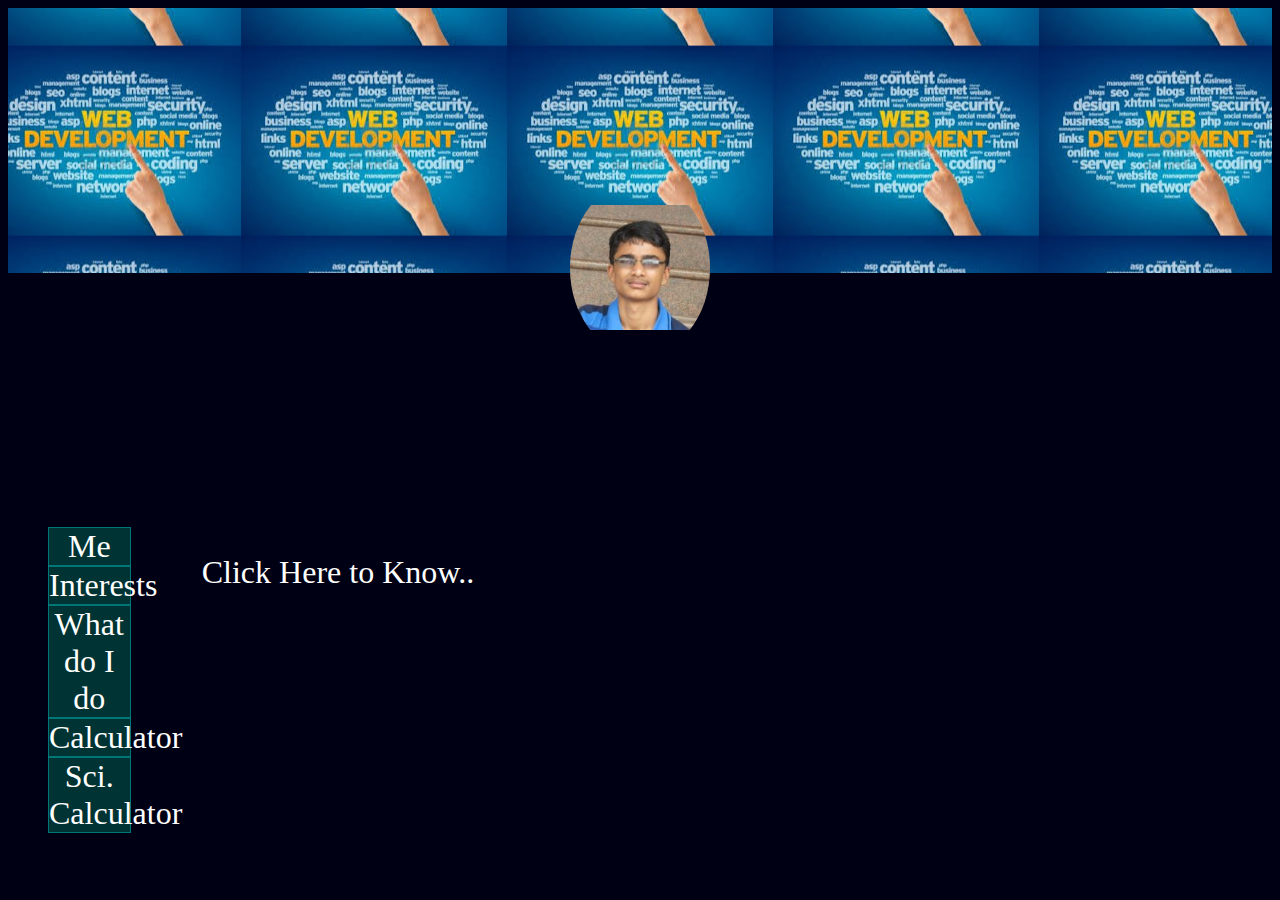
<file: index.html>
<html>
 <head>
 <title>	My Profile  </title>
 <link rel="stylesheet" type="text/css" href="css/mystyle.css" />

<link rel="stylesheet" type="text/css" href="css/calc.css" />

<link rel="stylesheet" type="text/css" href="css/scicalc.css" />

 <script type="text/javascript" src="js/scicalc.js">      		 

 </script>
 <script type="text/javascript" src="js/calc.js">      		 

     		 

 </script>
 
 <script type="text/javascript" src="js/myscript.js">      		 
 </script>
 
 </head>
      		      <body> 
      		      <div id="img" ></div> 

      		      <div id="main" ><br /><br /><br /><br /><br /><br />
                <ul class="sidebar">
                <li class="type" id="1" onclick="view1();">Me</li><li id="2" class="type" onclick="view2();">Interests</li><li id="3" class="type" onclick="view3();">What do I do</li><li class="type" id="4" onclick="calc();">Calculator</li>
                <li class="type" id="5" onclick="scicalc();">Sci. Calculator</li></ul>




<div id="calc" class="content" style="display:none;border:2px solid white;" tabindex="0" >My Calc
<br />
<input type="text" value="0" name="ipop" autofocus=true id="textbox1" onkeypress="return isNumberKey(event)"></input>
<center><div id="output1"></div></center>
<br />
<br />
<table class="maintable" cellSpacing="0" border="0" cellPadding="0">
<tr><td class="cell">
<input type="button" name="7" class="btn" value="7" onclick="input1(this);" onmouseover="btnonhover(this);" onmouseout="btnnormal(this);"></input>
</td>
<td class="cell">
<input type="button" name="8" class="btn" value="8" onclick="input1(this);" onmouseover="btnonhover(this);" onmouseout="btnnormal(this);"></input></td><td class="cell">
<input type="button" name="9" class="btn" value="9" onclick="input1(this);" onmouseover="btnonhover(this);" onmouseout="btnnormal(this);"></input></td></tr>
<tr><td class="cell">
<input type="button" name="4" class="btn" value="4" onclick="input1(this);" onmouseover="btnonhover(this);" onmouseout="btnnormal(this);"></input>
</td>
<td class="cell">
<input type="button" name="5" class="btn" value="5" onclick="input1(this);" onmouseover="btnonhover(this);" onmouseout="btnnormal(this);"></input></td><td class="cell">
<input type="button" name="6" class="btn" value="6" onclick="input1(this);" onmouseover="btnonhover(this);" onmouseout="btnnormal(this);"></input></td></tr>
<tr><td class="cell">
<input type="button" name="1" class="btn" value="1" onclick="input1(this);" onmouseover="btnonhover(this);" onmouseout="btnnormal(this);"></input>
</td>
<td class="cell">
<input type="button" name="2" class="btn" value="2" onclick="input1(this);" onmouseover="btnonhover(this);" onmouseout="btnnormal(this);">
</input>
</td>
<td class="cell">
<input type="button" name="3" class="btn" value="3" onclick="input1(this);" onmouseover="btnonhover(this);" onmouseout="btnnormal(this);">
</input>
</td>
</tr>

<tr><td class="cell">
<input type="button" name="." class="btn" value="." onclick="input1(this);" onmouseover="btnonhover(this);" onmouseout="btnnormal(this);"></input>
</td>
<td class="cell">
<input type="button" name="0" class="btn" value="0" onclick="input1(this);" onmouseover="btnonhover(this);" onmouseout="btnnormal(this);">
</input>
</td>
<td class="cell">
<input type="button" name="=" class="btn" value="=" onclick="compute1();" onmouseover="btnonhover(this);" onmouseout="btnnormal(this);">
</input>
</td>
</tr>

</table>
<table class="sidetable" style="margin-left:210px;" cellSpacing="0" cellPadding="0">
<tr><td class="cell1">
<input type="button" class="btn1" value="del"  oncontextmenu="cleartext1();" onclick="deletetext();" onmouseover="btnonhoverdc(this);" onmouseout="btnnormaldc(this);"></input></td><td>&nbsp;&nbsp;<td><div id="tip" style="font-size:10px;display:none;">Click to delete,Rightclick(longpress for mobiles) to clear...</div></td></tr>

<tr><td class="cell1"><input type="button" class="btn1" value="/" onclick="input1(this); " onmouseover="btnonhover1(this);" onmouseout="btnnormal1(this);" ></input></td></tr>

<tr><td class="cell1"><input type="button" class="btn1" value="x" onclick="input1(this);" onmouseover="btnonhover1(this);" onmouseout="btnnormal1(this);"></input></td></tr>

<tr><td class="cell1"><input type="button" class="btn1" value="-" onclick="input1(this);" onmouseover="btnonhover1(this);" onmouseout="btnnormal1(this);"></input></td></tr>

<tr><td class="cell1"><input type="button" class="btn1" value="+" onclick="input1(this);" onmouseover="btnonhover1(this);" onmouseout="btnnormal1(this);"></input></td></tr>



</table>



</div>



<div class="content" id="scicalc" style="display:none;" >
	

<br />
<input type="text" value="0" name="ipop" autofocus id="textbox2" onkeypress="return isNumberKey(event)"></input>
<center><div id="output2"></div></center>
<br />
<br />
<table class="maintable" cellSpacing="0" border="0" cellPadding="0">
<tr><td class="cell">
<input type="button" name="7" class="btn" value="7" onclick="input2(this);" onmouseover="btnonhover(this);" onmouseout="btnnormal(this);"></input>
</td>
<td class="cell">
<input type="button" name="8" class="btn" value="8" onclick="input2(this);" onmouseover="btnonhover(this);" onmouseout="btnnormal(this);"></input></td><td class="cell">
<input type="button" name="9" class="btn" value="9" onclick="input2(this);" onmouseover="btnonhover(this);" onmouseout="btnnormal(this);"></input></td></tr>
<tr><td class="cell">
<input type="button" name="4" class="btn" value="4" onclick="input2(this);" onmouseover="btnonhover(this);" onmouseout="btnnormal(this);"></input>
</td>
<td class="cell">
<input type="button" name="5" class="btn" value="5" onclick="input2(this);" onmouseover="btnonhover(this);" onmouseout="btnnormal(this);"></input></td><td class="cell">
<input type="button" name="6" class="btn" value="6" onclick="input2(this);" onmouseover="btnonhover(this);" onmouseout="btnnormal(this);"></input></td></tr>
<tr><td class="cell">
<input type="button" name="1" class="btn" value="1" onclick="input2(this);" onmouseover="btnonhover(this);" onmouseout="btnnormal(this);"></input>
</td>
<td class="cell">
<input type="button" name="2" class="btn" value="2" onclick="input2(this);" onmouseover="btnonhover(this);" onmouseout="btnnormal(this);">
</input>
</td>
<td class="cell">
<input type="button" name="3" class="btn" value="3" onclick="input2(this);" onmouseover="btnonhover(this);" onmouseout="btnnormal(this);">
</input>
</td>
</tr>

<tr><td class="cell">
<input type="button" name="." class="btn" value="." onclick="input2(this);" onmouseover="btnonhover(this);" onmouseout="btnnormal(this);"></input>
</td>
<td class="cell">
<input type="button" name="0" class="btn" value="0" onclick="input2(this);" onmouseover="btnonhover(this);" onmouseout="btnnormal(this);">
</input>
</td>
<td class="cell">
<input type="button" name="=" class="btn" value="=" onclick="compute2();" onmouseover="btnonhover(this);" onmouseout="btnnormal(this);">
</input>
</td>
</tr>

</table>
<table class="sidetable" style="margin-left:210px;" cellSpacing="0" cellPadding="0">
<tr><td class="cell1">
<input type="button" class="btn1" value="del"  oncontextmenu="cleartext2();" onclick="deletetext2();" onmouseover="btnonhoverdc(this);" onmouseout="btnnormaldc(this);"></input></td><td>&nbsp;&nbsp;<td><div id="tip" style="font-size:10px;display:none;margin-top:-28px;">Click to delete,Rightclick(longpress for mobiles) to clear...</div></td></tr>

<tr><td class="cell1"><input type="button" class="btn1" value="/" onclick="input2(this); " onmouseover="btnonhover1(this);" onmouseout="btnnormal1(this);" ></input></td></tr>

<tr><td class="cell1"><input type="button" class="btn1" value="x" onclick="input2(this);" onmouseover="btnonhover1(this);" onmouseout="btnnormal1(this);"></input></td></tr>

<tr><td class="cell1"><input type="button" class="btn1" value="-" onclick="input2(this);" onmouseover="btnonhover1(this);" onmouseout="btnnormal1(this);"></input></td></tr>

<tr><td class="cell1"><input type="button" class="btn1" value="+" onclick="input2(this);" onmouseover="btnonhover1(this);" onmouseout="btnnormal1(this);"></input></td></tr>



</table>

<table class="sidetable2" style="margin-left:235px;" cellSpacing="0" border="0" cellPadding="0">
<tr><td class="cell2">
<input type="button" name="sine" class="btn2" value="sin" onclick="input2(this);" ></input>
</td>
<td class="cell2">
<input type="button" name="cosine" class="btn2" value="cos" onclick="input2(this);" ></input></td><td class="cell">
<input type="button" name="tangent" class="btn2" value="tan" onclick="input2(this);" ></input></td></tr>
<tr><td class="cell2">
<input type="button" name="loge" class="btn2" value="ln" onclick="input2(this);" ></input>
</td>
<td class="cell2">
<input type="button" name="log10" class="btn2" value="log" onclick="input2(this);" ></input></td><td class="cell2">
<input type="button" name="fact" class="btn2" value="fact" onclick="input2(this);" ></input></td></tr>
<tr><td class="cell2">
<input type="button" name="pi" class="btn2" value="pi" onclick="input2(this);" ></input>
</td>
<td class="cell2">
<input type="button" name="exp" class="btn2" value="e" onclick="input2(this);" >
</input>
</td>
<td class="cell2">
<input type="button" style="text-align:left;" name="power" class="btn2" value="^" onclick="input2(this);" >
</input>
</td>
</tr>

<tr><td class="cell2">
<input type="button" name="(" class="btn2" value="(" onclick="input2(this);" ></input>
</td>
<td class="cell2">
<input type="button" name=")" class="btn2" value=")" onclick="input2(this);" >
</input>
</td>
<td class="cell2">
<input type="button" name="root" class="btn2" value="sqrt" onclick="input2(this);" >
</input>
</td>
</tr>

</table>









</div>







<div class="content" id="trigger" style="cursor:pointer;" style="display:block;" onclick="view1();">Click Here to Know..</div>
<div class="content" id="view1" style="cursor:pointer;" onclick="view2();"> I'm Srinath.<br /></div>
<div class="content" id="view2" style="cursor:pointer;" onclick="view3();">I love playing cricket , analyzing , talking, reading and writing about it, listening to music and spending time with friends. </div>
<div class="content" id="view3" style="cursor:pointer;" onclick="view4();">I love web dev.I like to make those well-designed pages work.I like fixing bugs.</div>
<div class="content" id="view4" style="cursor:pointer;" onclick="alert('CLICK THE DP INSTEAD');">Anytime for cricket!!</div>


      		      </div> 
      		       
      		       <div class="dp" onmouseover ="onhover(this);" onmouseout="onout(this);"  onclick="onclickpic(this);" alt="Loading...Please wait..!"></div>
   </body>
      		        </html>
</file>
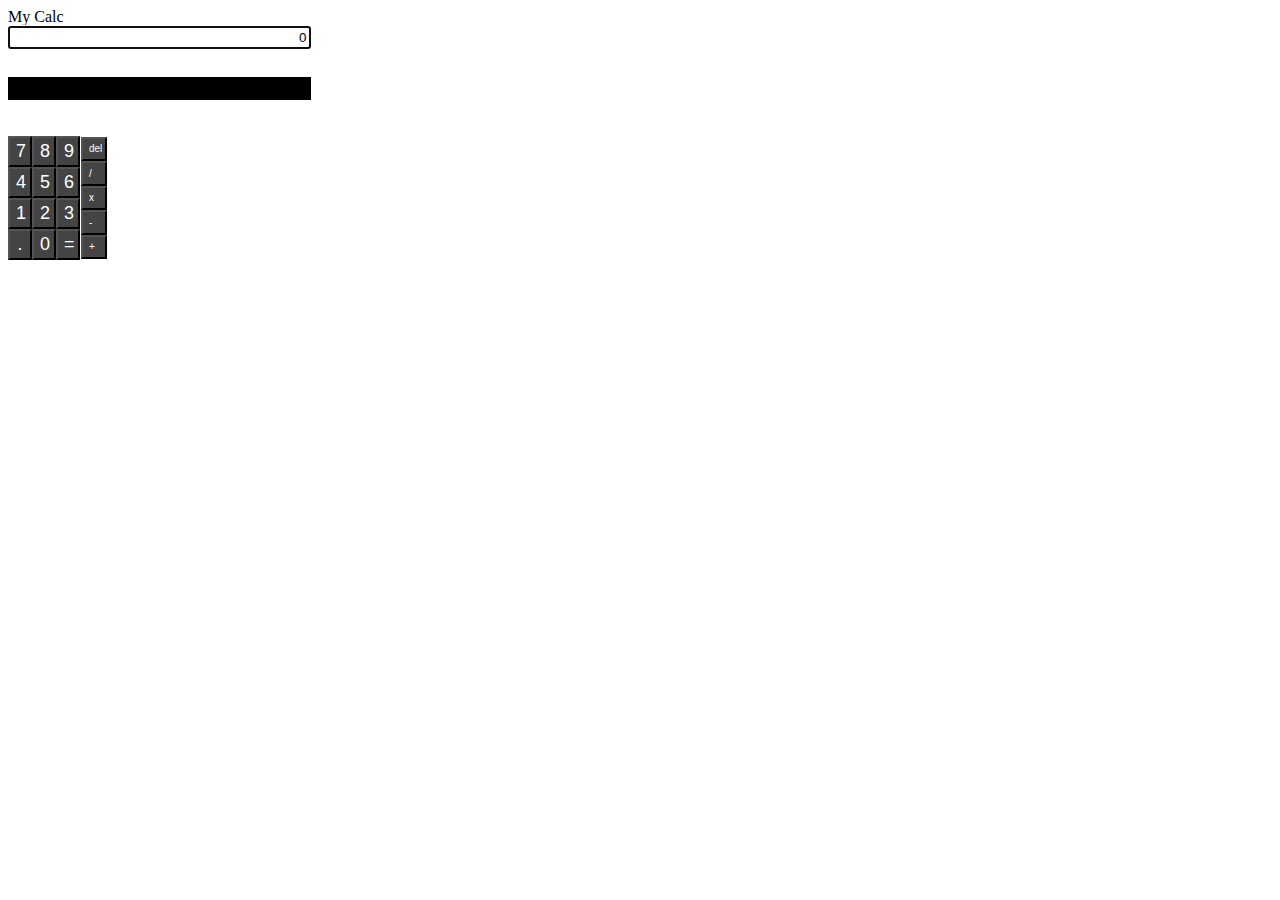
<file: calc.html>
<html>
<meta name="viewport" content="width=device-width,minimum-scale=1"> 
<head><title>Calculator</title>

<style>

#main{
  


top:0;
right:0;
bottom:0;
left:0;
width:550px;
height:250px;
}

td.cell{
 width:23px;
 height:30px;
 font-size:18px;
 padding-bottom: 0;
 padding-top: 0;
}

td.cell1{
font-size:10px;
height:24.5px;
border-style: 0 none;
padding-bottom: 0;
padding-top: 0;
text-align: left;
}
#textbox
{
text-align: right;
width:55%;
height:5%;
position:relative;
min-height: 23px;
max-width:55%;
}

.btn{

background-color:#444444;
color:white;
width:24px;
height: 31px;
font-size:100%;
}
.btn1{

background-color:#444444;
color:white;
width:26px;
height: 24.5px;
font-size: 100%;
text-align: left;
}
.btnonhover{
background-color: #FFFFFF;
color:black;
width:24px;
height: 31px;
font-size: 100%;
}
.btnonhover1{
background-color: #FFFFFF;
color:black;
width: 26px;
height: 24.5px;
font-size: 100%;
text-align: left;
}


#output{
  text-align: right;
  background-color: black;
  color:white;
  position:relative;
	width:55%;
	height:5%;
	margin-top: 5%;
	font-size:100%;
	min-height:23px;
	max-width: 55%;
}

.sidetable
{
margin-left: 73px;
margin-top:  -123px;
border-collapse: collapse;

}
.maintable{

border-collapse: collapse;	
border-spacing: 0;
border-style:0 none;
padding-top: 0px;
padding-bottom: 0px;
border-color: black;
}
</style>


<script>
var cnt=0;
var value;
function input(btn)
{
if(cnt==0){                 document.getElementById("textbox").value="";cnt=2;               }
if(btn.value=="x"){btn.value="*";}

document.getElementById("textbox").value=document.getElementById("textbox").value + btn.value;
if(btn.value=="*"){btn.value="x";}
answer();
}


function cleartext()
{
document.getElementById("textbox").value="0";
cnt=0;

}

function deletetext()
{
var input=document.getElementById("textbox").value;
document.getElementById("textbox").value=input.substr(0,input.length-1);

}

function compute()
{
try{
if(eval(document.getElementById("textbox").value) || eval(document.getElementById("textbox").value)==0)
{	document.getElementById("output").innerHTML= eval(document.getElementById("textbox").value);
cnt=0;
value=eval(document.getElementById("textbox").value);
}
else{
throw(err);}
}
catch(err)
{
	document.getElementById("output").innerHTML="SyntaxError";cnt=0;value=0;

}
}
function answer()
{
try{
if(eval(document.getElementById("textbox").value) || eval(document.getElementById("textbox").value)==0)
{	document.getElementById("output").innerHTML= eval(document.getElementById("textbox").value);

value=eval(document.getElementById("textbox").value);
}
else{
throw(err);}
}
catch(err)
{
	document.getElementById("output").innerHTML="";

}

}


function btnonhover(btn)
{
btn.className="btnonhover";

}

function btnonhover1(btn)
{
btn.className="btnonhover1";

}

function btnnormal(btn)
{
	btn.className="btn";
}
function btnnormal1(btn)
{
btn.className="btn1";
}

function isNumberKey(evt){
	if(cnt==0){document.getElementById("textbox").value="";cnt=2;}
    var charCode = (evt.which) ? evt.which : event.keyCode
if(charCode==13)
{compute();}    
else if (charCode > 31 && (charCode != 42 &&charCode != 43 &&charCode != 45 &&charCode != 46 &&charCode != 47 &&(charCode < 48 || charCode > 57)))
        return false;
    return true;
}

function btnonhoverdc(btn)
{
btn.className="btnonhover1";
document.getElementById("tip").style.display="block";

}

function btnnormaldc(btn)
{
	btn.className="btn1";
   document.getElementById("tip").style.display="none";


}


</script>
</head>
<body>
<div id="main" tabindex="0" >My Calc
<br />
<input type="text" value="0" name="ipop" autofocus id="textbox" onkeypress="return isNumberKey(event)"></input>
<div id="output"></div>
<br />
<br />
<table class="maintable" cellSpacing="0" border="0" cellPadding="0">
<tr><td class="cell">
<input type="button" name="7" class="btn" value="7" onclick="input(this);" onmouseover="btnonhover(this);" onmouseout="btnnormal(this);"></input>
</td>
<td class="cell">
<input type="button" name="8" class="btn" value="8" onclick="input(this);" onmouseover="btnonhover(this);" onmouseout="btnnormal(this);"></input></td><td class="cell">
<input type="button" name="9" class="btn" value="9" onclick="input(this);" onmouseover="btnonhover(this);" onmouseout="btnnormal(this);"></input></td></tr>
<tr><td class="cell">
<input type="button" name="4" class="btn" value="4" onclick="input(this);" onmouseover="btnonhover(this);" onmouseout="btnnormal(this);"></input>
</td>
<td class="cell">
<input type="button" name="5" class="btn" value="5" onclick="input(this);" onmouseover="btnonhover(this);" onmouseout="btnnormal(this);"></input></td><td class="cell">
<input type="button" name="6" class="btn" value="6" onclick="input(this);" onmouseover="btnonhover(this);" onmouseout="btnnormal(this);"></input></td></tr>
<tr><td class="cell">
<input type="button" name="1" class="btn" value="1" onclick="input(this);" onmouseover="btnonhover(this);" onmouseout="btnnormal(this);"></input>
</td>
<td class="cell">
<input type="button" name="2" class="btn" value="2" onclick="input(this);" onmouseover="btnonhover(this);" onmouseout="btnnormal(this);">
</input>
</td>
<td class="cell">
<input type="button" name="3" class="btn" value="3" onclick="input(this);" onmouseover="btnonhover(this);" onmouseout="btnnormal(this);">
</input>
</td>
</tr>

<tr><td class="cell">
<input type="button" name="." class="btn" value="." onclick="input(this);" onmouseover="btnonhover(this);" onmouseout="btnnormal(this);"></input>
</td>
<td class="cell">
<input type="button" name="0" class="btn" value="0" onclick="input(this);" onmouseover="btnonhover(this);" onmouseout="btnnormal(this);">
</input>
</td>
<td class="cell">
<input type="button" name="=" class="btn" value="=" onclick="compute();" onmouseover="btnonhover(this);" onmouseout="btnnormal(this);">
</input>
</td>
</tr>

</table>
<table class="sidetable" cellSpacing="0" cellPadding="0">
<tr><td class="cell1">
<input type="button" class="btn1" value="del"  oncontextmenu="cleartext();" onclick="deletetext();" onmouseover="btnonhoverdc(this);" onmouseout="btnnormaldc(this);"></input></td><td>&nbsp;&nbsp;<td><div id="tip" style="font-size:10px;display:none;">Click to delete,Rightclick to clear...</div></td></tr>

<tr><td class="cell1"><input type="button" class="btn1" value="/" onclick="input(this); " onmouseover="btnonhover1(this);" onmouseout="btnnormal1(this);" ></input></td></tr>

<tr><td class="cell1"><input type="button" class="btn1" value="x" onclick="input(this);" onmouseover="btnonhover1(this);" onmouseout="btnnormal1(this);"></input></td></tr>

<tr><td class="cell1"><input type="button" class="btn1" value="-" onclick="input(this);" onmouseover="btnonhover1(this);" onmouseout="btnnormal1(this);"></input></td></tr>

<tr><td class="cell1"><input type="button" class="btn1" value="+" onclick="input(this);" onmouseover="btnonhover1(this);" onmouseout="btnnormal1(this);"></input></td></tr>



</table>
</div>
</body>
</html>
</file>
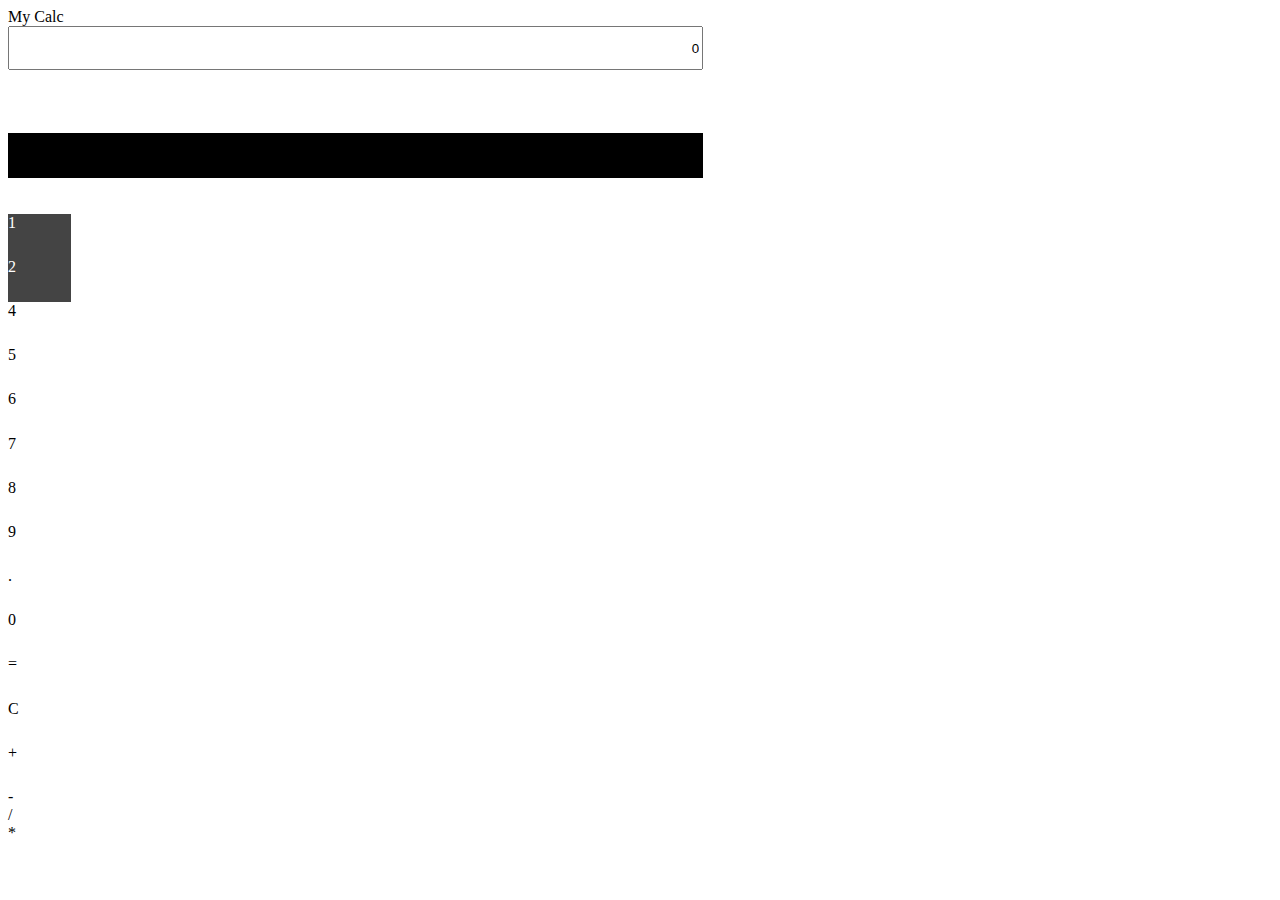
<file: calc1.html>
<html>
<meta name="viewport" content="width=device-width,height=device-height, initial-scale=1.5">
<head><title>Calculator</title>

<style>

#main{
  float:left;
margin-left: 0%;
height:100%;
width:100%;
position: relative;
}

.cell{
 width:23px;
 height:30px;
}
#textbox
{
text-align: right;
width:55%;
height:5%;
position:relative;
}

.btn{

background-color:#444444;
color:white;
width:127%;
height: 140%;
font-size: 100%;
}
.btnonhover{
background-color: #FFFFFF;
color:black;
width:127%;
height: 140%;
font-size: 100%;
}


#output{
  text-align: right;
  background-color: black;
  color:white;
  position:relative;
	width:55%;
	height:5%;
	margin-top: 5%
}


</style>


<script>
var cnt=0;
var value;
function input(btn)
{
if(cnt==0){                 document.getElementById("textbox").value="";cnt=2;               }
document.getElementById("textbox").value=document.getElementById("textbox").value + btn.value;
}


function cleartext()
{
document.getElementById("textbox").value="0";
cnt=0;

}



function compute()
{
try{
if(eval(document.getElementById("textbox").value) || eval(document.getElementById("textbox").value)==0)
{	document.getElementById("output").innerHTML= eval(document.getElementById("textbox").value);
cnt=0;
value=eval(document.getElementById("textbox").value);}
else{
throw(err);}
}
catch(err)
{
	document.getElementById("output").innerHTML="SyntaxError";cnt=0;value=0;

}
}
function answer()
{
	document.getElementById("textbox").value=value;
	cnt=1;
}
function btnonhover(btn)
{
btn.className="btnonhover";

}
function btnnormal(btn)
{
	btn.className="btn";
}

function isNumberKey(evt){
    var charCode = (evt.which) ? evt.which : event.keyCode
if(charCode==13)
{compute();}    
else if (charCode > 31 && (charCode != 42 &&charCode != 43 &&charCode != 45 &&charCode != 46 &&charCode != 47 &&(charCode < 48 || charCode > 57)))
        return false;
    return true;
}

</script>
</head>
<body>
<div id="main" tabindex="0" >My Calc
<br />
<input type="text" value="0" name="ipop" id="textbox" onkeypress="return isNumberKey(event)"></input>
<div id="output"></div>
<br />
<br />
<div id="calc">
<div class="btn" value="1" style="width:5%;height:5%; margin-top:0%;" onclick="input(this);" onmouseover="btnonhover(this);" onmouseout="btnnormal(this);">1</div>
<div class="btn" style="width:5%;height:5%; margin-top:0%; position:absolute;" value="2" onclick="input(this);" onmouseover="btnonhover(this);" onmouseout="btnnormal(this);">2</div>
<div class="btn" style="width:5%;height:5%;" value="3" onclick="input(this);" onmouseover="btnonhover(this);" onmouseout="btnnormal(this);">3</div>
<div id="one" style="width:5%;height:5%;" class="btn1" value="4" onclick="input(this);" onmouseover="btnonhover(this);" onmouseout="btnnormal(this);">4</div>
<div id="one" style="width:5%;height:5%;" class="btn1" value="5" onclick="input(this);" onmouseover="btnonhover(this);" onmouseout="btnnormal(this);">5</div>
<div id="one" style="width:5%;height:5%;" class="btn1" value="6" onclick="input(this);" onmouseover="btnonhover(this);" onmouseout="btnnormal(this);">6</div>
<div id="one" style="width:5%;height:5%;" class="btn2" value="7" onclick="input(this);" onmouseover="btnonhover(this);" onmouseout="btnnormal(this);">7</div>
<div id="one" style="width:5%;height:5%;" class="btn2" value="8" onclick="input(this);" onmouseover="btnonhover(this);" onmouseout="btnnormal(this);">8</div>
<div id="one" style="width:5%;height:5%;" class="btn2" value="9" onclick="input(this);" onmouseover="btnonhover(this);" onmouseout="btnnormal(this);">9</div>
<div id="one" style="width:5%;height:5%;" class="btn3" value="." onclick="input(this);" onmouseover="btnonhover(this);" onmouseout="btnnormal(this);">.</div>
<div id="one" style="width:5%;height:5%;" class="btn3" value="0" onclick="input(this);" onmouseover="btnonhover(this);" onmouseout="btnnormal(this);">0</div>
<div id="one" style="width:5%;height:5%;" class="btn3" value="=" onclick="input(this);" onmouseover="btnonhover(this);" onmouseout="btnnormal(this);">=</div>
<div id="one" style="width:5%;height:5%;" class="btn4" value="CLR" onclick="input(this);" onmouseover="btnonhover(this);" onmouseout="btnnormal(this);">C</div>
<div id="one" style="width:5%;height:5%;" class="btn4" value="+" onclick="input(this);" onmouseover="btnonhover(this);" onmouseout="btnnormal(this);">+</div>
<div id="one" class="btn4" value="-" onclick="input(this);" onmouseover="btnonhover(this);" onmouseout="btnnormal(this);">-</div>
<div id="one" class="btn4" value="/" onclick="input(this);" onmouseover="btnonhover(this);" onmouseout="btnnormal(this);">/</div>
<div id="one" class="btn4" value="*" onclick="input(this);" onmouseover="btnonhover(this);" onmouseout="btnnormal(this);">*</div>
</div>
</div>
</body>
</html>
</file>
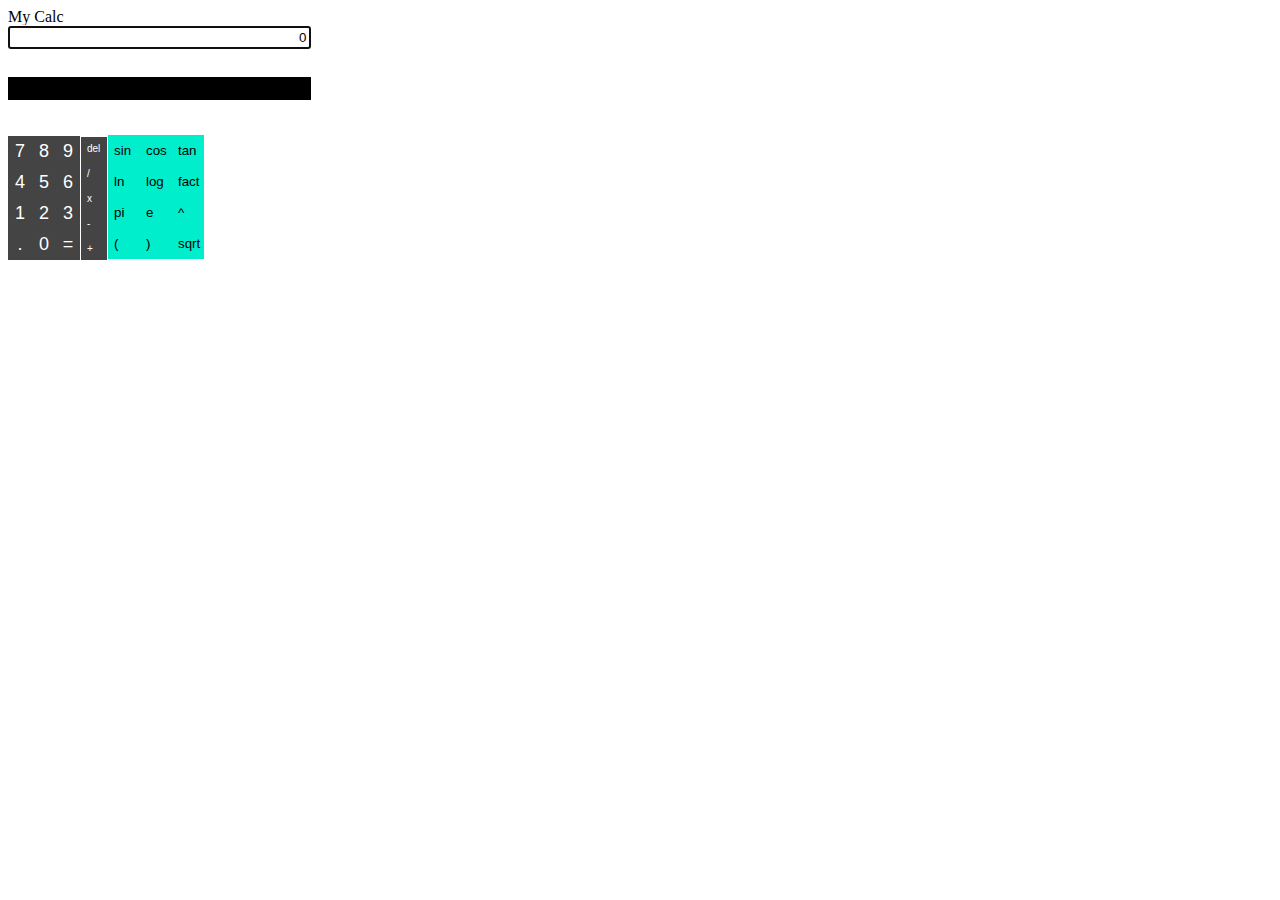
<file: sciccalc.html>
<html>
<meta name="viewport" content="width=device-width,minimum-scale=1"> 
<head><title>Calculator</title>

<style>

#main{
  


top:0;
right:0;
bottom:0;
left:0;
width:550px;
height:250px;
}

td.cell{
 width:23px;
 height:30px;
 font-size:18px;
 padding-bottom: 0;
 padding-top: 0;
}

td.cell1{
font-size:10px;
height:24.5px;
border-style: 0 none;
padding-bottom: 0;
padding-top: 0;
text-align: left;
border: none;border:0;
}
#textbox
{
text-align: right;
width:55%;
height:5%;
position:relative;
min-height: 23px;
max-width:55%;
}

.btn{
border:none;
background-color:#444444;
color:white;
width:24px;
height: 31px;
font-size:100%;border:0;
}
.btn1{
border:none;
background-color:#444444;
color:white;
width:26px;
height: 24.8px;
font-size: 100%;
text-align: left;border:0;
}
.btn2
{
width:32px;
background-color: #00EECC;
color:black;
height:31px;
text-align: left;
border:none;border:0;
}
.btn2:hover
{


}

.btnonhover{
background-color: #FFFFFF;
color:black;
width:24px;
height: 31px;
font-size: 100%;
border:none;border:0;
}
.btnonhover1{
background-color: #FFFFFF;
color:black;
width: 26px;
height: 24.8px;
font-size: 100%;
text-align: left;
border:none;
border:0;
}


#output{
  text-align: right;
  background-color: black;
  color:white;
  position:relative;
	width:55%;
	height:5%;
	margin-top: 5%;
	font-size:100%;
	min-height:23px;
	max-width: 55%;
}

.sidetable
{
margin-left: 73px;
margin-top:  -123px;
border-collapse: collapse;

}
.maintable{

border-collapse: collapse;	
border-spacing: 0;
border-style:0 none;
padding-top: 0px;
padding-bottom: 0px;
border-color: black;
}
.sidetable2
{
margin:100px;
margin-top: -125px;
border-collapse: collapse;

}
</style>


<script>
var cnt=0;
var value,pi=22/7;
var a,b;


function input(btn)
{
if(cnt==0){                 document.getElementById("textbox").value="";cnt=2;               }
if(btn.value=="x"){btn.value="*";}
if(btn.value=="^"){btn.value="pow(,";}
if(btn.value=="sin" || btn.value=="cos" || btn.value=="tan"||btn.value=="ln"||btn.value=="log"||btn.value=="e"||btn.value=="fact" || btn.value=="sqrt")
{ btn.value+="(";}


document.getElementById("textbox").value=document.getElementById("textbox").value + btn.value;
if(btn.value=="*"){btn.value="x";}
if(btn.value=="pow(,"){btn.value="^";}
if(btn.value=="sin(" || btn.value=="cos(" || btn.value=="tan("||btn.value=="ln("||btn.value=="log("||btn.value=="e("||btn.value=="fact(" || btn.value=="sqrt(")
{ btn.value=btn.value.substr(0,btn.value.length-1);}
answer();
}


function cleartext()
{
document.getElementById("textbox").value="0";
cnt=0;

}

function deletetext()
{
var input=document.getElementById("textbox").value;
document.getElementById("textbox").value=input.substr(0,input.length-1);

}

function compute()
{
try{
if(eval(document.getElementById("textbox").value) || eval(document.getElementById("textbox").value)==0)
{	document.getElementById("output").innerHTML= eval(document.getElementById("textbox").value);
cnt=0;
value=eval(document.getElementById("textbox").value);
}
else{
throw(err);}
}
catch(err)
{
	document.getElementById("output").innerHTML="SyntaxError";cnt=0;value=0;

}
}
function answer()
{
try{
if(eval(document.getElementById("textbox").value) || eval(document.getElementById("textbox").value)==0)
{	document.getElementById("output").innerHTML= eval(document.getElementById("textbox").value);

value=eval(document.getElementById("textbox").value);
}
else{
throw(err);}
}
catch(err)
{
	document.getElementById("output").innerHTML="";

}

}


function btnonhover(btn)
{
btn.className="btnonhover";

}

function btnonhover1(btn)
{
btn.className="btnonhover1";

}

function btnnormal(btn)
{
	btn.className="btn";
}
function btnnormal1(btn)
{
btn.className="btn1";
}

function isNumberKey(evt){
	if(cnt==0){document.getElementById("textbox").value="";cnt=2;}
    var charCode = (evt.which) ? evt.which : event.keyCode
if(charCode==13)
{compute();}    
else if (charCode > 31 && (charCode != 42 &&charCode != 43 &&charCode!=44 &&charCode != 45 &&charCode != 46 &&charCode != 47 &&(charCode < 48 || charCode > 57)))
        return false;
    return true;
}

function btnonhoverdc(btn)
{
btn.className="btnonhover1";
document.getElementById("tip").style.display="block";

}

function btnnormaldc(btn)
{
	btn.className="btn1";
   document.getElementById("tip").style.display="none";


}
 

function sin(rad)
{return Math.sin(rad);}
function cos(rad)
{ return Math.cos(rad);}
function tan(rad)
{return Math.tan(rad);}
function e(num)
{return Math.exp(num);}
function  ln(num)
{ return  Math.log(num);}
function log(num)
{ 
	return 2.303*Math.log(num);
}
function fact(num)
{   var fact=1;
	for(i=1;i<=num;i++)
	{
    fact=fact*i;
	}
return fact;
}

function sqrt(num)
{
	return Math.sqrt(num);
}
function pow(x,y)
{
	return Math.pow(x,y);
}
</script>
</head>
<body>
<div id="main" tabindex="0" >My Calc
<br />
<input type="text" value="0" name="ipop" autofocus id="textbox" onkeypress="return isNumberKey(event)"></input>
<div id="output"></div>
<br />
<br />
<table class="maintable" cellSpacing="0" border="0" cellPadding="0">
<tr><td class="cell">
<input type="button" name="7" class="btn" value="7" onclick="input(this);" onmouseover="btnonhover(this);" onmouseout="btnnormal(this);"></input>
</td>
<td class="cell">
<input type="button" name="8" class="btn" value="8" onclick="input(this);" onmouseover="btnonhover(this);" onmouseout="btnnormal(this);"></input></td><td class="cell">
<input type="button" name="9" class="btn" value="9" onclick="input(this);" onmouseover="btnonhover(this);" onmouseout="btnnormal(this);"></input></td></tr>
<tr><td class="cell">
<input type="button" name="4" class="btn" value="4" onclick="input(this);" onmouseover="btnonhover(this);" onmouseout="btnnormal(this);"></input>
</td>
<td class="cell">
<input type="button" name="5" class="btn" value="5" onclick="input(this);" onmouseover="btnonhover(this);" onmouseout="btnnormal(this);"></input></td><td class="cell">
<input type="button" name="6" class="btn" value="6" onclick="input(this);" onmouseover="btnonhover(this);" onmouseout="btnnormal(this);"></input></td></tr>
<tr><td class="cell">
<input type="button" name="1" class="btn" value="1" onclick="input(this);" onmouseover="btnonhover(this);" onmouseout="btnnormal(this);"></input>
</td>
<td class="cell">
<input type="button" name="2" class="btn" value="2" onclick="input(this);" onmouseover="btnonhover(this);" onmouseout="btnnormal(this);">
</input>
</td>
<td class="cell">
<input type="button" name="3" class="btn" value="3" onclick="input(this);" onmouseover="btnonhover(this);" onmouseout="btnnormal(this);">
</input>
</td>
</tr>

<tr><td class="cell">
<input type="button" name="." class="btn" value="." onclick="input(this);" onmouseover="btnonhover(this);" onmouseout="btnnormal(this);"></input>
</td>
<td class="cell">
<input type="button" name="0" class="btn" value="0" onclick="input(this);" onmouseover="btnonhover(this);" onmouseout="btnnormal(this);">
</input>
</td>
<td class="cell">
<input type="button" name="=" class="btn" value="=" onclick="compute();" onmouseover="btnonhover(this);" onmouseout="btnnormal(this);">
</input>
</td>
</tr>

</table>
<table class="sidetable" cellSpacing="0" cellPadding="0">
<tr><td class="cell1">
<input type="button" class="btn1" value="del"  oncontextmenu="cleartext();" onclick="deletetext();" onmouseover="btnonhoverdc(this);" onmouseout="btnnormaldc(this);"></input></td><td>&nbsp;&nbsp;<td><div id="tip" style="font-size:10px;display:none;">Click to delete,Rightclick to clear...</div></td></tr>

<tr><td class="cell1"><input type="button" class="btn1" value="/" onclick="input(this); " onmouseover="btnonhover1(this);" onmouseout="btnnormal1(this);" ></input></td></tr>

<tr><td class="cell1"><input type="button" class="btn1" value="x" onclick="input(this);" onmouseover="btnonhover1(this);" onmouseout="btnnormal1(this);"></input></td></tr>

<tr><td class="cell1"><input type="button" class="btn1" value="-" onclick="input(this);" onmouseover="btnonhover1(this);" onmouseout="btnnormal1(this);"></input></td></tr>

<tr><td class="cell1"><input type="button" class="btn1" value="+" onclick="input(this);" onmouseover="btnonhover1(this);" onmouseout="btnnormal1(this);"></input></td></tr>



</table>

<table class="sidetable2" cellSpacing="0" border="0" cellPadding="0">
<tr><td class="cell2">
<input type="button" name="sine" class="btn2" value="sin" onclick="input(this);" ></input>
</td>
<td class="cell2">
<input type="button" name="cosine" class="btn2" value="cos" onclick="input(this);" ></input></td><td class="cell">
<input type="button" name="tangent" class="btn2" value="tan" onclick="input(this);" ></input></td></tr>
<tr><td class="cell2">
<input type="button" name="loge" class="btn2" value="ln" onclick="input(this);" ></input>
</td>
<td class="cell2">
<input type="button" name="log10" class="btn2" value="log" onclick="input(this);" ></input></td><td class="cell2">
<input type="button" name="fact" class="btn2" value="fact" onclick="input(this);" ></input></td></tr>
<tr><td class="cell2">
<input type="button" name="pi" class="btn2" value="pi" onclick="input(this);" ></input>
</td>
<td class="cell2">
<input type="button" name="exp" class="btn2" value="e" onclick="input(this);" >
</input>
</td>
<td class="cell2">
<input type="button" style="text-align:left;" name="power" class="btn2" value="^" onclick="input(this);" >
</input>
</td>
</tr>

<tr><td class="cell2">
<input type="button" name="(" class="btn2" value="(" onclick="input(this);" ></input>
</td>
<td class="cell2">
<input type="button" name=")" class="btn2" value=")" onclick="input(this);" >
</input>
</td>
<td class="cell2">
<input type="button" name="root" class="btn2" value="sqrt" onclick="input(this);" >
</input>
</td>
</tr>

</table>


</div>
</body>
</html>
</file>
<file: css/mystyle.css>
#img
   {
   	position:relative; 
   	background-image:url(../img/bg.jpg); 
   	height:30%; 
   	width:100%; 
   	color:white;
   	 text-align:center;
  background-position: center center;

   	}

   .dp
   {cursor: pointer;
   	background-image: url(../img/srinath1.JPG);
   	 position:absolute;
   	 top:20%; 
   	 left:44.5%; 
   	 border-radius:100%; 
   	 width:10.98%; 
   	 height:19.53%; 
   	 text-align: center; 
   	 background-size: 100%;
   	 background-position: center center;
   	 background-repeat: no-repeat;
       
   	} 
   	#dp1
   	{
      cursor:pointer;
   	background-image: url(../img/srinath2.jpg);
   	 position:absolute; 
   	 top:20%; 
   	 left:44.5%; 
   	 border-radius:100%; 
   	 width:10.98%; 
   	 height:19.53%; 
   	 text-align: center; 
   	 background-size: 100%;
   	 background-position: center center;
   	 background-repeat: no-repeat;
   	}
   	#dp2
   	{
cursor:pointer;
   	background-image: url(../img/srinath3.JPG);
   	 position:absolute; 
   	 top:20%; 
   	 left:44.5%; 
   	 border-radius:100%; 
   	 width:10.98%; 
   	 height:19.53%; 
   	 text-align: center; 

   	 background-size: 100%;
   	 background-position: center center;
   	 background-repeat: no-repeat;

   	}
      #view1 
      {
         display:none;
      }
      #view2
      {         display:none;
}
      #view3{         display:none;
}
      #view4{         display:none;
}
   #main
   {
      position:relative; 
       background-color:#000015; 
       text-align:center;
        color:white;
        font-family: Freestyle Script;
  font-size: 32px;   
          } 

         body
         {
        background-color: #000015;
         } 
.sidebar
{
   margin-left: 0;
   text-align: center;
   list-style: none;
   
   width: 15%;
   height:20%;
}
.type
{
   background-color: #003333;
   cursor: pointer;
   border:1px solid #007777;
}
.type:hover
{
   background-color: #00CCCC;
   border:1px solid #003333;
}
.content
{
margin-top: -10%;
margin-left:20%;

}
.type:active
{
   background-color: black;
}

.type2
{
  background-color:#FF0000;
  border:1px solid #003333;


}
#pls1
{
   text-decoration: none;
   color:white;
}
#pls2
{
   text-decoration: none;
   color: white;
}
</file>
<file: css/calc.css>
/*#main{
  


top:0;
right:0;
bottom:0;
left:0;
width:550px;
height:250px;
}
*/
td.cell{
 width:23px;
 height:30px;
 font-size:18px;
 padding-bottom: 0;
 padding-top: 0;
}

td.cell1{
font-size:10px;
height:24.5px;
border-style: 0 none;
padding-bottom: 0;
padding-top: 0;
text-align: left;
}
#textbox1
{
text-align: right;
width:55%;
height:5%;
position:relative;
min-height: 23px;
max-width:55%;
margin-left: 00px;
font-size: 12px;
font-style: bold;
}

.btn{
border:none;
background-color:#444444;
color:white;
width:24px;
height: 31px;
font-size:100%;border:0;
}
.btn1{
border:none;
background-color:#444444;
color:white;
width:26px;
height: 24.5px;
font-size: 100%;
text-align: left;border:0;
}
.btnonhover{
background-color: #FFFFFF;
color:black;
width:24px;
height: 31px;
font-size: 100%;
border:none;border:0;
}
.btnonhover1{
background-color: #FFFFFF;
color:black;
width: 26px;
height: 24.5px;
font-size: 100%;
text-align: left;
border:none;
border:0;
}


#output1{
  text-align: right;
  background-color: white;
  color:black;
  position:relative;
	height:5%;
	margin-top: 5%;
	font-size:22px;
	min-height:23px;
	max-width: 55%;

}


.maintable{

border-collapse: collapse;	
border-spacing: 0;
border-style:0 none;
padding-top: 0px;
padding-bottom: 0px;
border-color: black;
margin-left: 140px;
}
.sidetable2
{
border-collapse: collapse;
position:relative;


}
</file>
<file: css/scicalc.css>
#main{
  


top:0;
right:0;
bottom:0;
left:0;
width:550px;
height:250px;
}

td.cell{
 width:23px;
 height:30px;
 font-size:18px;
 padding-bottom: 0;
 padding-top: 0;
}

td.cell1{
font-size:10px;
height:24.5px;
border-style: 0 none;
padding-bottom: 0;
padding-top: 0;
text-align: left;
border: none;border:0;
}
#textbox2
{
text-align: right;
width:55%;
height:5%;
position:relative;
min-height: 23px;
max-width:55%;
font-size: 12px;
}

.btn{
border:none;
background-color:#444444;
color:white;
width:24px;
height: 31px;
font-size:100%;border:0;
}
.btn1{
border:none;
background-color:#444444;
color:white;
width:26px;
height: 24.8px;
font-size: 100%;
text-align: left;border:0;
}
.btn2
{
width:32px;
background-color: #00EECC;
color:black;
height:31px;
text-align: left;
border:none;border:0;
}
.btn2:hover
{


}

.btnonhover{
background-color: #FFFFFF;
color:black;
width:24px;
height: 31px;
font-size: 100%;
border:none;border:0;
}
.btnonhover1{
background-color: #FFFFFF;
color:black;
width: 26px;
height: 24.8px;
font-size: 100%;
text-align: left;
border:none;
border:0;
}


#output2{
  text-align: right;
  background-color: white;
  color:black;
  position:relative;
	width:55%;
	height:5%;
	margin-top: 5%;
	font-size:22px;
	min-height:23px;
	max-width: 55%;
}

.sidetable
{
margin-left: 73px;
margin-top:  -123px;
border-collapse: collapse;

}
.maintable{

border-collapse: collapse;	
border-spacing: 0;
border-style:0 none;
padding-top: 0px;
padding-bottom: 0px;
border-color: black;
}
.sidetable2
{
margin:100px;
margin-top: -125px;
border-collapse: collapse;

}
</file>
